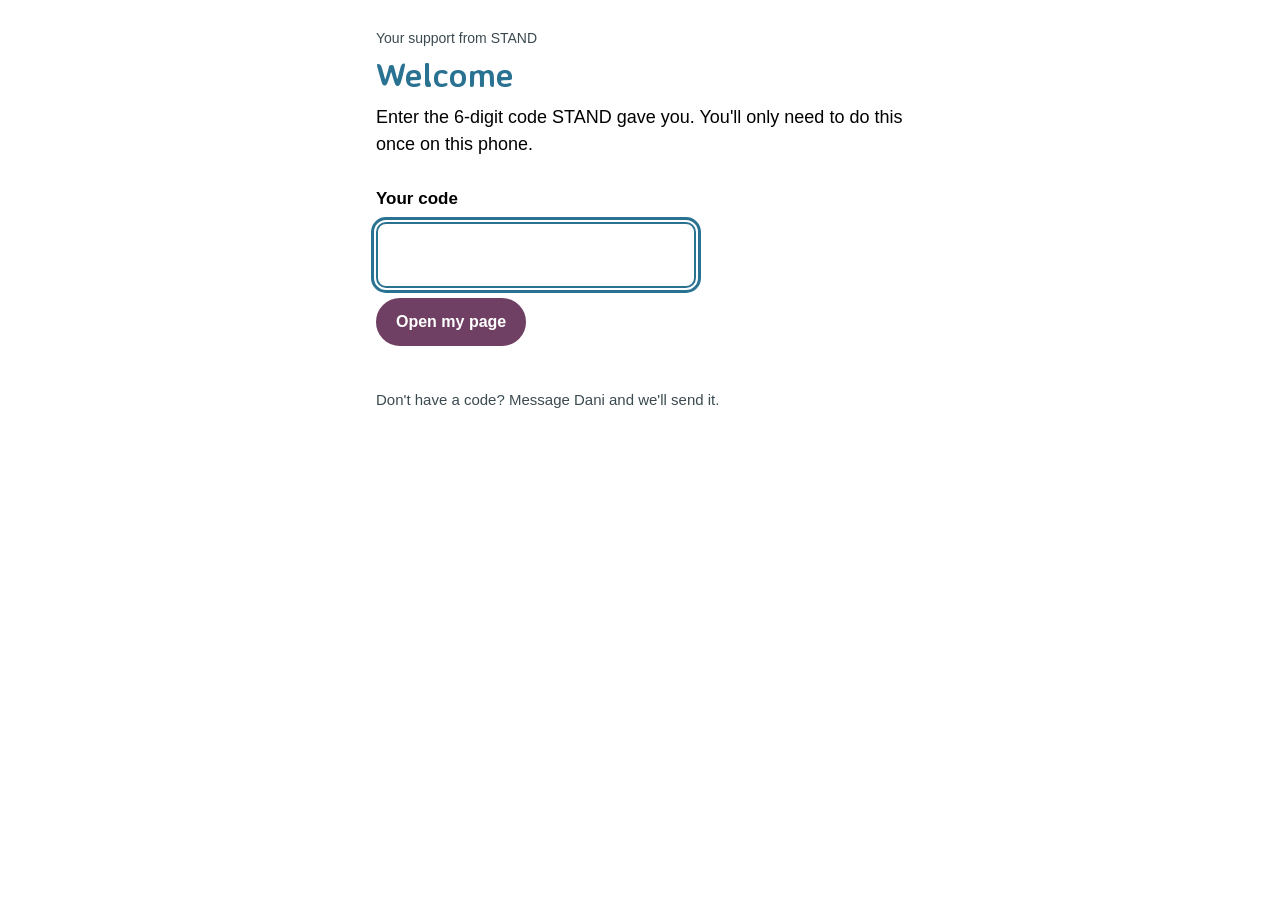
<file: families/f-3mmkg/index.html>
<!DOCTYPE html>
<html lang="en-GB">
<head>
<meta charset="utf-8">
<meta name="viewport" content="width=device-width, initial-scale=1, viewport-fit=cover">
<meta name="robots" content="noindex, nofollow">
<meta name="theme-color" content="#2A7292">
<meta name="apple-mobile-web-app-capable" content="yes">
<meta name="mobile-web-app-capable" content="yes">
<meta name="apple-mobile-web-app-title" content="STAND">
<title>STAND</title>
<link rel="preconnect" href="https://fonts.googleapis.com">
<link rel="stylesheet" href="https://fonts.googleapis.com/css2?family=Averia+Sans+Libre:wght@400;700&display=swap">
<link rel="stylesheet" href="../shared/family.css?v=2">
</head>
<body>
<main class="wrap" id="app"></main>
<script>
window.STAND_API = 'https://script.google.com/macros/s/AKfycbzwkXsxecttvUkYVQPaCI26_JDfrLGVl44yJcOn2ftuAYzXUm7F9ODbPo32Vc5FUezS/exec';
window.STAND_LEAD = 'Dani';
</script>
<script src="../shared/family.js?v=2"></script>
</body>
</html>
</file>
<file: families/shared/family.css>
:root {
  --bg: #FFFFFF; --ink: #000000; --ink-soft: #3B4A50; --line: #D5DEE1; --card: #FFFFFF;
  --brand: #2A7292; --forest: #0B6434; --plum: #6F4063; --amber: #A16308;
  --on-accent: #FFFFFF; --focus: #2A7292;
  --font-display: "Averia Sans Libre", Arial, sans-serif;
  --font-body: Arial, "Helvetica Neue", Helvetica, sans-serif;
  --r-md: 14px; --r-pill: 999px;
}
@media (prefers-color-scheme: dark) {
  :root {
    --bg: #000000; --ink: #FFFFFF; --ink-soft: #C9D3D6; --line: #2C3436; --card: #000000;
    --brand: #6997A3; --forest: #7F9B8C; --plum: #AC94A6; --amber: #E7CDA5;
    --on-accent: #000000; --focus: #6997A3; color-scheme: dark;
  }
}
* { box-sizing: border-box; }
body { margin: 0; background: var(--bg); color: var(--ink); font-family: var(--font-body); font-size: 17px; line-height: 1.5; }
.wrap { max-width: 560px; margin: 0 auto; padding-block: 28px 48px; padding-left: max(16px, env(safe-area-inset-left, 0px)); padding-right: max(16px, env(safe-area-inset-right, 0px)); display: grid; gap: 28px; }
h1, h2 { font-family: var(--font-display); font-weight: 700; margin: 0; text-wrap: balance; }
.top { display: grid; gap: 6px; }
.eyebrow { font-size: 14px; color: var(--ink-soft); margin: 0; }
h1 { font-size: 34px; line-height: 1.15; color: var(--brand); }
.intro { margin: 4px 0 0; font-size: 18px; }
.updated { font-size: 14px; color: var(--ink-soft); margin: 0; }
.tiles { display: grid; grid-template-columns: 1fr 1fr; gap: 12px; }
.tile { --c: var(--brand); text-align: left; font: inherit; color: var(--ink); background: var(--card); border: 2px solid var(--line); border-radius: var(--r-md); padding: 14px 14px 16px; display: grid; gap: 6px; cursor: pointer; min-height: 112px; align-content: start; }
.tile:hover { border-color: var(--c); }
.tile[aria-pressed="true"] { background: var(--c); border-color: var(--c); color: var(--on-accent); }
.tile .icon { width: 26px; height: 26px; color: var(--c); }
.tile[aria-pressed="true"] .icon { color: var(--on-accent); }
.tile .n { font-family: var(--font-display); font-weight: 700; font-size: 30px; line-height: 1; font-variant-numeric: tabular-nums; }
.tile .label { font-size: 15px; line-height: 1.3; font-weight: 700; }
.t-coming { --c: var(--brand); } .t-stand { --c: var(--forest); } .t-you { --c: var(--plum); } .t-done { --c: var(--amber); }
.panel { display: grid; gap: 12px; }
.panel h2 { font-size: 24px; color: var(--c, var(--brand)); }
.panel .sub { margin: -6px 0 0; color: var(--ink-soft); font-size: 15px; }
.list { list-style: none; margin: 0; padding: 0; display: grid; gap: 10px; }
.item { border: 1px solid var(--line); border-radius: var(--r-md); background: var(--card); }
.item > button { width: 100%; text-align: left; font: inherit; color: inherit; background: none; border: 0; padding: 14px 16px; display: grid; grid-template-columns: 1fr auto; gap: 4px 12px; cursor: pointer; border-radius: var(--r-md); }
.item > div.static { padding: 14px 16px; display: grid; gap: 4px; }
.item .what { font-weight: 700; min-width: 0; }
.item .when { font-size: 15px; color: var(--ink-soft); grid-column: 1; }
.item .chev { grid-column: 2; grid-row: 1 / span 2; align-self: center; width: 22px; height: 22px; color: var(--ink-soft); transition: transform .2s; }
.item[data-open="true"] .chev { transform: rotate(180deg); }
.chip { display: inline-flex; align-items: center; gap: 6px; font-size: 14px; font-weight: 700; border: 1.5px solid currentColor; border-radius: var(--r-pill); padding: 2px 10px; width: fit-content; grid-column: 1; }
.chip svg { width: 14px; height: 14px; }
.chip.working { color: var(--forest); } .chip.waiting { color: var(--plum); } .chip.notyet { color: var(--brand); } .chip.done { color: var(--amber); }
.detail { padding: 0 16px 16px; display: grid; gap: 8px; }
.detail p { margin: 0; }
.detail .where { font-size: 15px; color: var(--ink-soft); }
.detail a { color: var(--brand); font-weight: 700; }
.howto { border-left: 4px solid var(--plum); padding: 4px 0 4px 14px; display: grid; gap: 6px; }
.howto h3 { font-family: var(--font-display); font-size: 18px; margin: 0; color: var(--plum); }
.howto ol { margin: 0; padding-left: 22px; display: grid; gap: 6px; }
.donehint { font-size: 15px; color: var(--ink-soft); }
.cheer { margin: 0; border: 2px solid var(--amber); border-radius: var(--r-md); padding: 12px 16px; font-weight: 700; display: flex; gap: 10px; align-items: center; }
.cheer svg { width: 22px; height: 22px; color: var(--amber); flex: none; }
.chip.you { color: var(--plum); }
.praise { font-weight: 700; color: var(--amber); }
.history { display: grid; gap: 14px; }
.history h2 { font-size: 24px; color: var(--brand); }
.history .sub { margin: -8px 0 0; color: var(--ink-soft); font-size: 15px; }
.timeline { list-style: none; margin: 0; padding: 0 0 0 18px; border-left: 2px solid var(--line); display: grid; gap: 16px; }
.timeline li { position: relative; display: grid; gap: 2px; }
.timeline li::before { content: ""; position: absolute; left: -25px; top: 6px; width: 12px; height: 12px; border-radius: 50%; background: var(--bg); border: 2px solid var(--brand); }
.timeline li.mine::before { background: var(--plum); border-color: var(--plum); }
.timeline .date { font-size: 14px; color: var(--ink-soft); font-variant-numeric: tabular-nums; }
.timeline .what { font-weight: 700; }
.timeline .more { margin: 0; font-size: 15px; }
.timeline .mine-tag { font-size: 13px; font-weight: 700; color: var(--plum); }
.btn-link { font: inherit; font-size: 15px; font-weight: 700; color: var(--brand); background: transparent; border: 2px solid var(--brand); border-radius: var(--r-pill); padding: 6px 16px; cursor: pointer; width: fit-content; }
.empty { border: 1px solid var(--line); border-radius: var(--r-md); padding: 16px; color: var(--ink-soft); margin: 0; }
.contact { border-top: 2px solid var(--brand); padding-top: 18px; display: grid; gap: 10px; }
.contact h2 { font-size: 22px; color: var(--brand); }
.contact p { margin: 0; overflow-wrap: anywhere; }
.notice { border: 2px solid var(--brand); border-radius: var(--r-md); padding: 18px; display: grid; gap: 8px; }
.notice p { margin: 0; }
button:focus-visible, a:focus-visible { outline: 3px solid var(--focus); outline-offset: 2px; }
@media (max-width: 360px) { .tiles { grid-template-columns: 1fr; } }
@media (prefers-reduced-motion: reduce) { .item .chev { transition: none; } }
.urgency { display: inline-flex; align-items: center; gap: 6px; font-size: 14px; font-weight: 700; color: var(--plum); grid-column: 1; }
.urgency svg { width: 14px; height: 14px; }
.start { display: inline-block; font-size: 12px; font-weight: 700; color: var(--on-accent); background: var(--plum); border-radius: var(--r-pill); padding: 1px 9px; margin-right: 8px; vertical-align: 2px; }
.tick { font: inherit; font-size: 16px; font-weight: 700; color: var(--on-accent); background: var(--plum); border: 2px solid var(--plum); border-radius: var(--r-pill); padding: 10px 18px; cursor: pointer; width: fit-content; display: inline-flex; gap: 8px; align-items: center; }
.tick svg { width: 18px; height: 18px; }
.welldone { border: 2px solid var(--amber); border-radius: var(--r-md); padding: 16px; display: grid; gap: 8px; }
.welldone h3 { font-family: var(--font-display); font-size: 22px; margin: 0; color: var(--amber); }
.welldone p { margin: 0; }
.undo { font: inherit; font-size: 15px; color: var(--ink-soft); background: none; border: 0; padding: 0; text-decoration: underline; cursor: pointer; width: fit-content; }
.support { display: grid; gap: 14px; }
.support h2 { font-size: 22px; color: var(--brand); }
.support .sub { margin: -8px 0 0; color: var(--ink-soft); font-size: 15px; }
.support dl { margin: 0; display: grid; gap: 12px; }
.support dt { font-weight: 700; font-size: 15px; color: var(--forest); }
.support dd { margin: 0; display: grid; gap: 6px; }
.support .org { display: grid; gap: 0; }
.support .org a { color: var(--brand); font-weight: 700; }
.support .org span { font-size: 15px; color: var(--ink-soft); }
.foot { border-top: 2px solid var(--line); padding-top: 18px; display: grid; gap: 6px; }
.foot .tags { font-family: var(--font-display); font-weight: 700; font-size: 20px; margin: 0; display: flex; flex-wrap: wrap; gap: 4px 12px; }
.foot .tags span:nth-child(1) { color: var(--forest); } .foot .tags span:nth-child(2) { color: var(--amber); } .foot .tags span:nth-child(3) { color: var(--plum); }
.foot p { margin: 0; font-size: 15px; color: var(--ink-soft); }
.foot a { color: var(--brand); font-weight: 700; }
.gate { display: grid; gap: 10px; max-width: 320px; }
.gate label { font-weight: 700; }
.gate input { font: inherit; font-size: 28px; letter-spacing: 0.3em; padding: 10px 14px; border: 2px solid var(--line); border-radius: 10px; background: var(--card); color: var(--ink); width: 100%; font-variant-numeric: tabular-nums; }
.gate input:focus { outline: 3px solid var(--focus); outline-offset: 2px; border-color: var(--brand); }
.gate-msg { margin: 0; font-weight: 700; color: var(--plum); }

/* v2 additions: more detail, documents, jargon buster, countdowns */
.blocks { display: grid; gap: 10px; }
.block h4 { font-family: var(--font-display); font-size: 16px; margin: 0 0 2px; color: var(--c, var(--brand)); }
.block p { margin: 0; }
.block ul { margin: 0; padding-left: 20px; display: grid; gap: 4px; }
.source { font-size: 14px; font-style: italic; color: var(--ink-soft); margin: 0; }
.due { display: inline-flex; align-items: center; gap: 6px; font-size: 14px; font-weight: 700; color: var(--plum); border: 1.5px solid currentColor; border-radius: var(--r-pill); padding: 2px 10px; width: fit-content; grid-column: 1; }
.due.late { color: var(--on-accent); background: var(--plum); }
.due svg { width: 14px; height: 14px; }
.docbtn { display: inline-flex; align-items: center; gap: 8px; font-weight: 700; color: var(--on-accent) !important; background: var(--brand); border-radius: var(--r-pill); padding: 8px 16px; text-decoration: none; width: fit-content; }
.docbtn svg { width: 18px; height: 18px; }
.docnote { font-size: 14px; color: var(--ink-soft); margin: 0; }
.explain { border: 1.5px dashed var(--line); border-radius: 10px; padding: 10px 12px; display: grid; gap: 4px; }
.explain strong { font-family: var(--font-display); color: var(--brand); }
.explain p { margin: 0; font-size: 15px; }
.term { font: inherit; color: inherit; background: none; border: 0; padding: 0; text-decoration: underline dotted var(--brand); text-decoration-thickness: 2px; text-underline-offset: 3px; cursor: help; }
.docs, .jargon { display: grid; gap: 14px; }
.docs h2, .jargon h2 { font-size: 24px; color: var(--brand); }
.docs .sub, .jargon .sub { margin: -8px 0 0; color: var(--ink-soft); font-size: 15px; }
.jargon input { font: inherit; padding: 10px 14px; border: 2px solid var(--line); border-radius: 10px; background: var(--card); color: var(--ink); width: 100%; }
.jargon input:focus { outline: 3px solid var(--focus); outline-offset: 2px; border-color: var(--brand); }
.jargon .terms { display: grid; gap: 8px; }
.jargon details { border: 1px solid var(--line); border-radius: var(--r-md); padding: 12px 16px; }
.jargon summary { font-weight: 700; cursor: pointer; }
.jargon details p { margin: 8px 0 0; }
.jargon .aka { font-size: 14px; color: var(--ink-soft); font-weight: 400; }
.timeline .open-more { font: inherit; font-size: 15px; font-weight: 700; color: var(--brand); background: none; border: 0; padding: 0; text-decoration: underline; cursor: pointer; width: fit-content; }
.timeline .tl-detail { display: grid; gap: 8px; margin-top: 6px; }
dialog.define { border: 2px solid var(--brand); border-radius: var(--r-md); background: var(--bg); color: var(--ink); padding: 18px; max-width: min(440px, calc(100vw - 32px)); }
dialog.define::backdrop { background: rgba(0,0,0,.45); }
dialog.define h3 { font-family: var(--font-display); font-size: 22px; margin: 0 0 8px; color: var(--brand); }
dialog.define p { margin: 0 0 10px; }
dialog.define .row { display: flex; gap: 10px; flex-wrap: wrap; margin-top: 6px; }
.skip { display: flex; flex-wrap: wrap; gap: 8px; }
.skip a { font-size: 15px; font-weight: 700; color: var(--brand); border: 2px solid var(--line); border-radius: var(--r-pill); padding: 4px 12px; text-decoration: none; }
</file>
